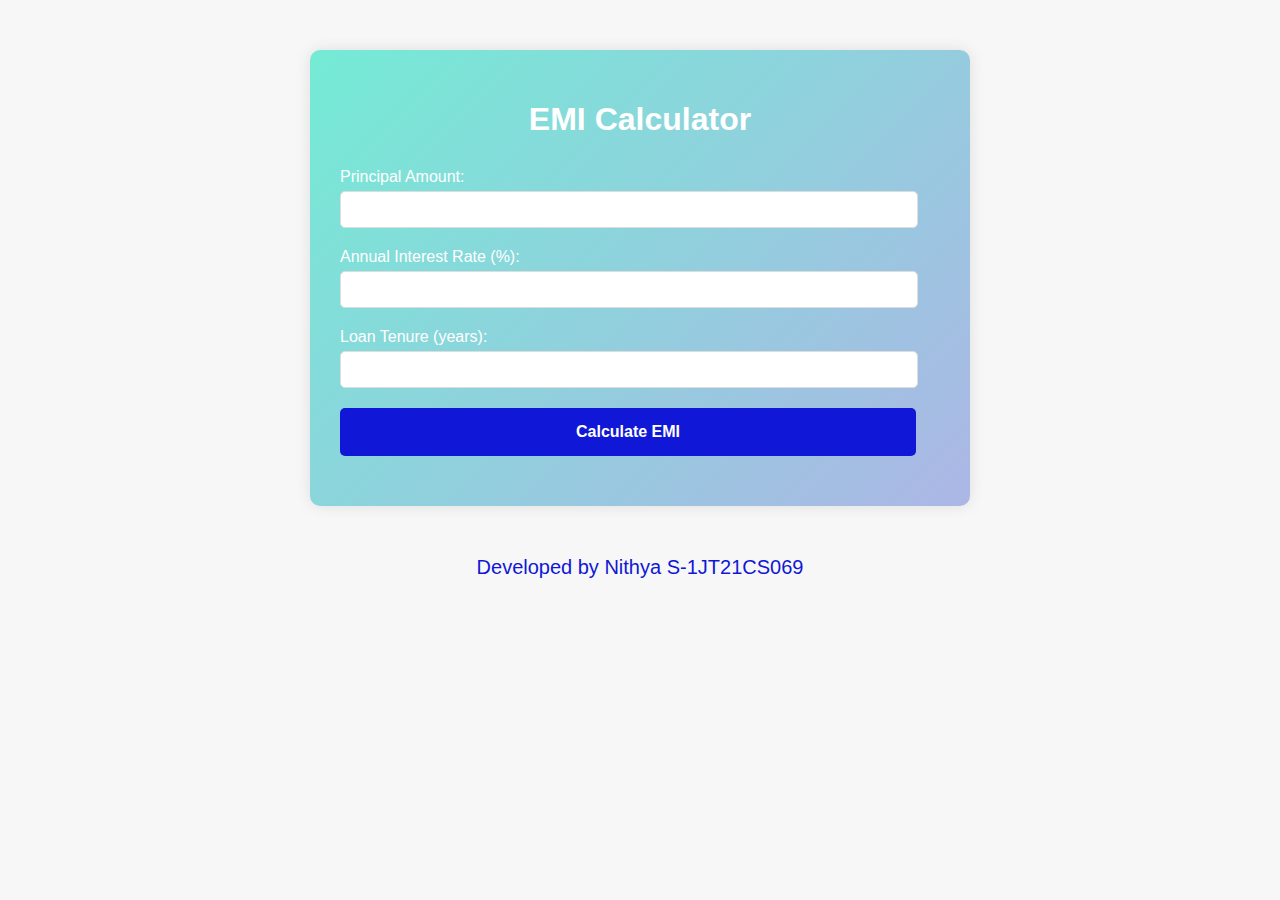
<file: emi_calculator/calculator/templates/calculator/index.html>
<!DOCTYPE html>
<html lang="en">
<head>
    <meta charset="UTF-8">
    <meta name="viewport" content="width=device-width, initial-scale=1.0">
    <title>EMI Calculator</title>
    <script src="https://code.jquery.com/jquery-3.6.0.min.js"></script>
    <style>
        body {
            font-family: 'Segoe UI', Tahoma, Geneva, Verdana, sans-serif;
            background-color: #f7f7f7;
            margin: 0;
            padding: 0;
        }
        .container {
            max-width: 600px;
            margin: 50px auto;
            padding: 30px;
            background: linear-gradient(135deg, #74ebd5 0%, #ACB6E5 100%);
            border-radius: 10px;
            box-shadow: 0 0 15px rgba(0, 0, 0, 0.1);
        }
        h1 {
            text-align: center;
            color: #fff;
            margin-bottom: 30px;
        }
        label {
            display: block;
            margin-bottom: 5px;
            color: #fff;
        }
        input[type="number"] {
            width: calc(100% - 22px);
            padding: 10px;
            margin-bottom: 20px;
            border: 1px solid #ddd;
            border-radius: 5px;
            box-sizing: border-box;
        }
        button {
            width: 96%;
            padding: 15px;
            background-color: #1017d6;
            border: none;
            border-radius: 5px;
            color: #fff;
            font-size: 16px;
            font-weight: 600;
            cursor: pointer;
            transition: background-color 0.3s;
        }
        button:hover {
            background-color: #218838;
        }
        #result {
            text-align: center;
            margin-top: 20px;
            color: #f7f7f7;
        }
        .footer {
            text-align: center;
            margin-top: 30px;
            font-size: 20px;
            color: #1017d6;
        }
    </style>
</head>
<body>
    <div class="container">
        <h1>EMI Calculator</h1>
        <form id="emi-form">
            <label for="principal">Principal Amount:</label>
            <input type="number" id="principal" name="principal" required>

            <label for="rate">Annual Interest Rate (%):</label>
            <input type="number" id="rate" name="rate" required>

            <label for="time">Loan Tenure (years):</label>
            <input type="number" id="time" name="time" required>

            <button type="submit">Calculate EMI</button>
        </form>
        <div id="result"></div>
    </div>

    <div class="footer">
        Developed by Nithya S-1JT21CS069
    </div>

    <script>
        $(document).ready(function() {
            $('#emi-form').on('submit', function(event) {
                event.preventDefault();
                $.ajax({
                    url: '{% url "calculate_emi" %}',
                    data: {
                        'principal': $('#principal').val(),
                        'rate': $('#rate').val(),
                        'time': $('#time').val()
                    },
                    success: function(data) {
                        $('#result').html('<h2>EMI: ' + data.emi + '</h2>');
                    }
                });
            });
        });
    </script>
</body>
</html>
</file>
